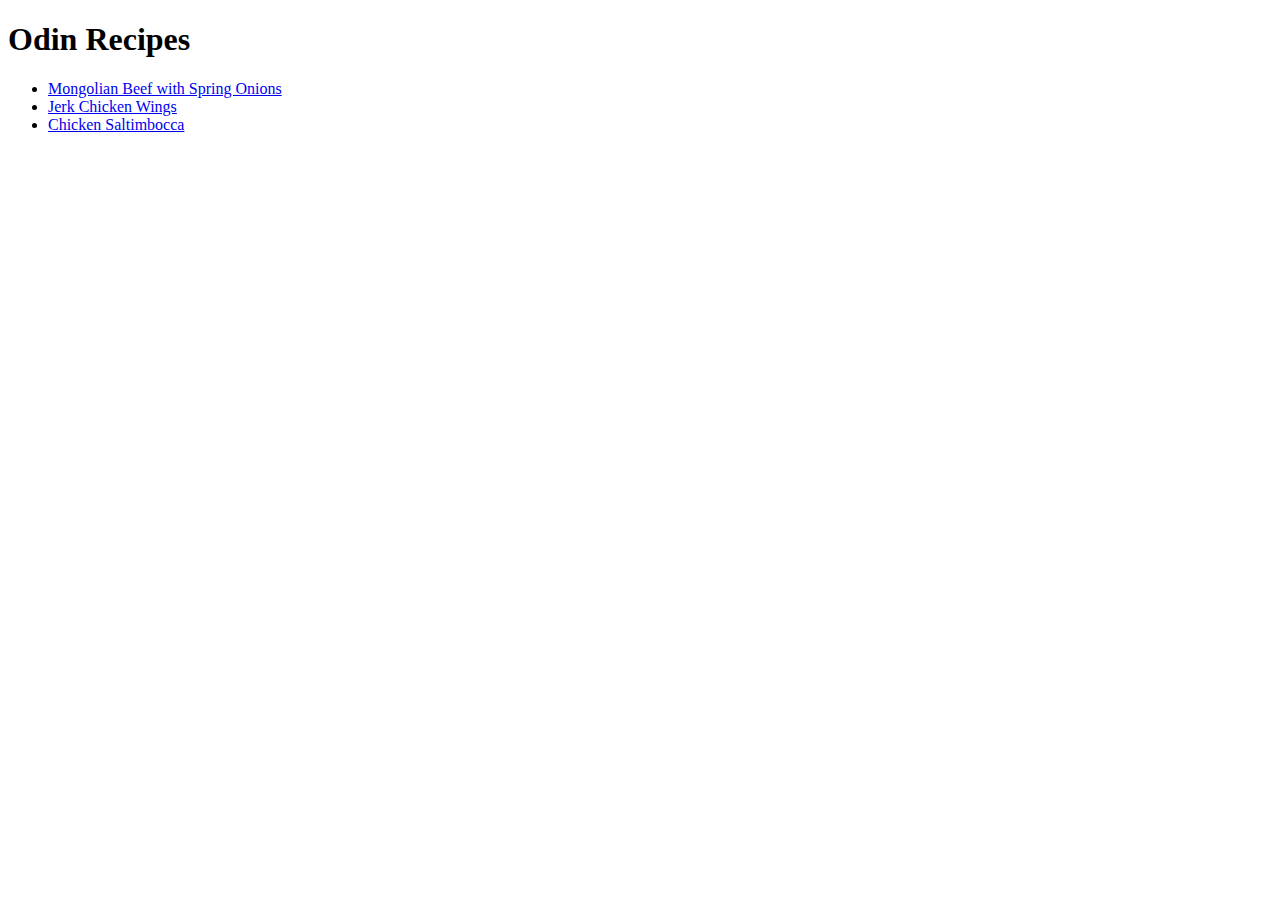
<file: index.html>
<!DOCTYPE html>
<html lang="en">
  <head>
    <title>TOP Recipes</title>
  </head>

  <body>
    <h1>Odin Recipes</h1>
    <ul>
      <li><a href="recipes/mongolian-beef.html">Mongolian Beef with Spring Onions</a></li>
      <li><a href="recipes/jerk-chicken-wings.html">Jerk Chicken Wings</a></li>
      <li><a href="recipes/chicken-saltimbocca.html">Chicken Saltimbocca</a></li>
    </ul>
  </body>
</html>
</file>
